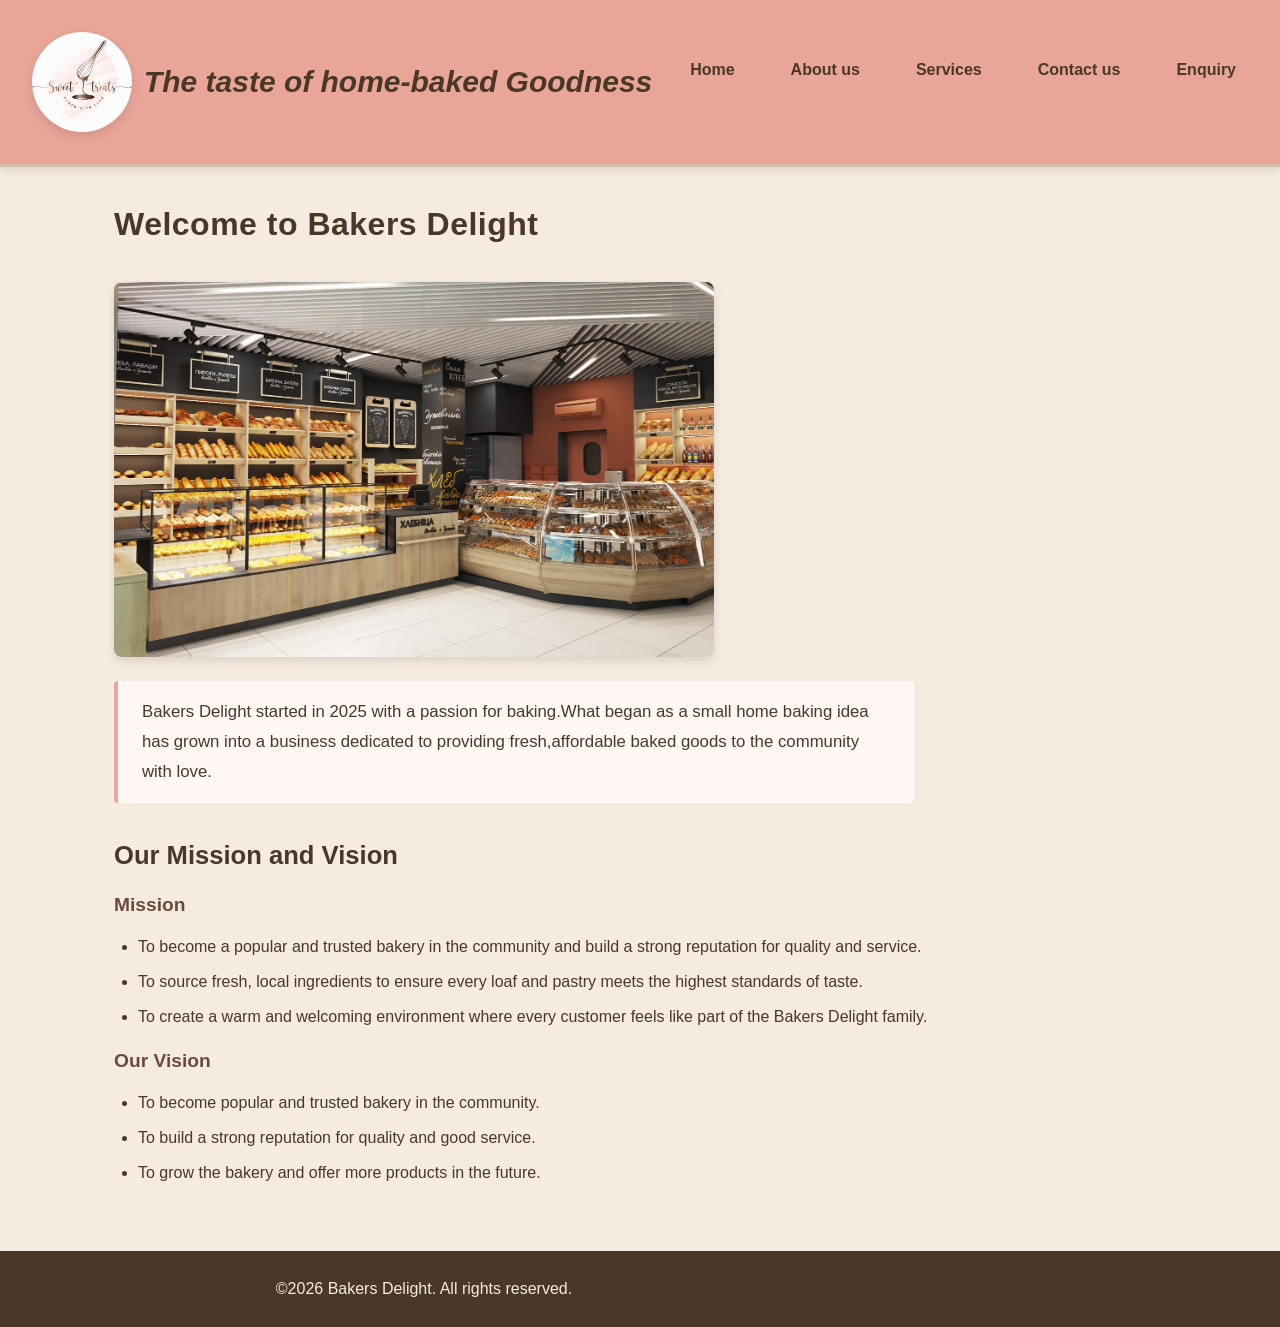
<file: index.html>
<!DOCTYPE html>
<html lang="en">
<head>
    <meta charset="UTF-8">
    <meta name="viewport" content="width=device-width, initial-scale=1.0">
    <title>Bakers Delight</title>

    <link rel="stylesheet" href="css/style.css">
</head>
<body>
    

<header>
    <img src="images/images-logo.jpg" style="width: 100px;height: 100px;"><span style="font-size: 30px; font-size: italic; margin-left: 10px;vertical-align: middle;">The taste of home-baked Goodness</span>
     <nav>
<ul>
<li><a href="index.html">Home</a></li>
<li><a href="about.html">About us</a></li>
<li><a href="services.html">Services</a></li>
<li><a href="contact.html">Contact us</a></li>
<li><a href="enquiry.html">Enquiry</a></li>
</ul

    </nav>
    </header>
    <main>
<section>
<h1>Welcome to Bakers Delight</h1>

    <img src="images/bakery-shop.jpg" style="width:600px;"> <br>

<p class="about-paragraph">Bakers Delight started in 2025 with a passion for baking.What began as a small home baking idea has grown into a business dedicated to providing fresh,affordable baked goods to the community with love. </p>


</section>
<h2>Our Mission and Vision</h2>
<h3>Mission</h3>
<ul>
    <li>To become a popular and trusted bakery in the community and build a strong reputation for quality and service.</li>
    <li>To source fresh, local ingredients to ensure every loaf and pastry meets the highest standards of taste.</li>
    <li>To create a warm and welcoming environment where every customer feels like part of the Bakers Delight family.</li>
</ul>
<section>
<h3>Our Vision</h3>
<ul>
<li>To become popular and trusted bakery in the community.</li>
<li>To build a strong reputation for quality and good service.</li>
<li>To grow the bakery and offer more products in the future.</li>
</ul>
</section>
    </main>
    
    <footer>
    <p>©2026 Bakers Delight. All rights reserved.</p>
</footer>
</body>
</html>
</file>
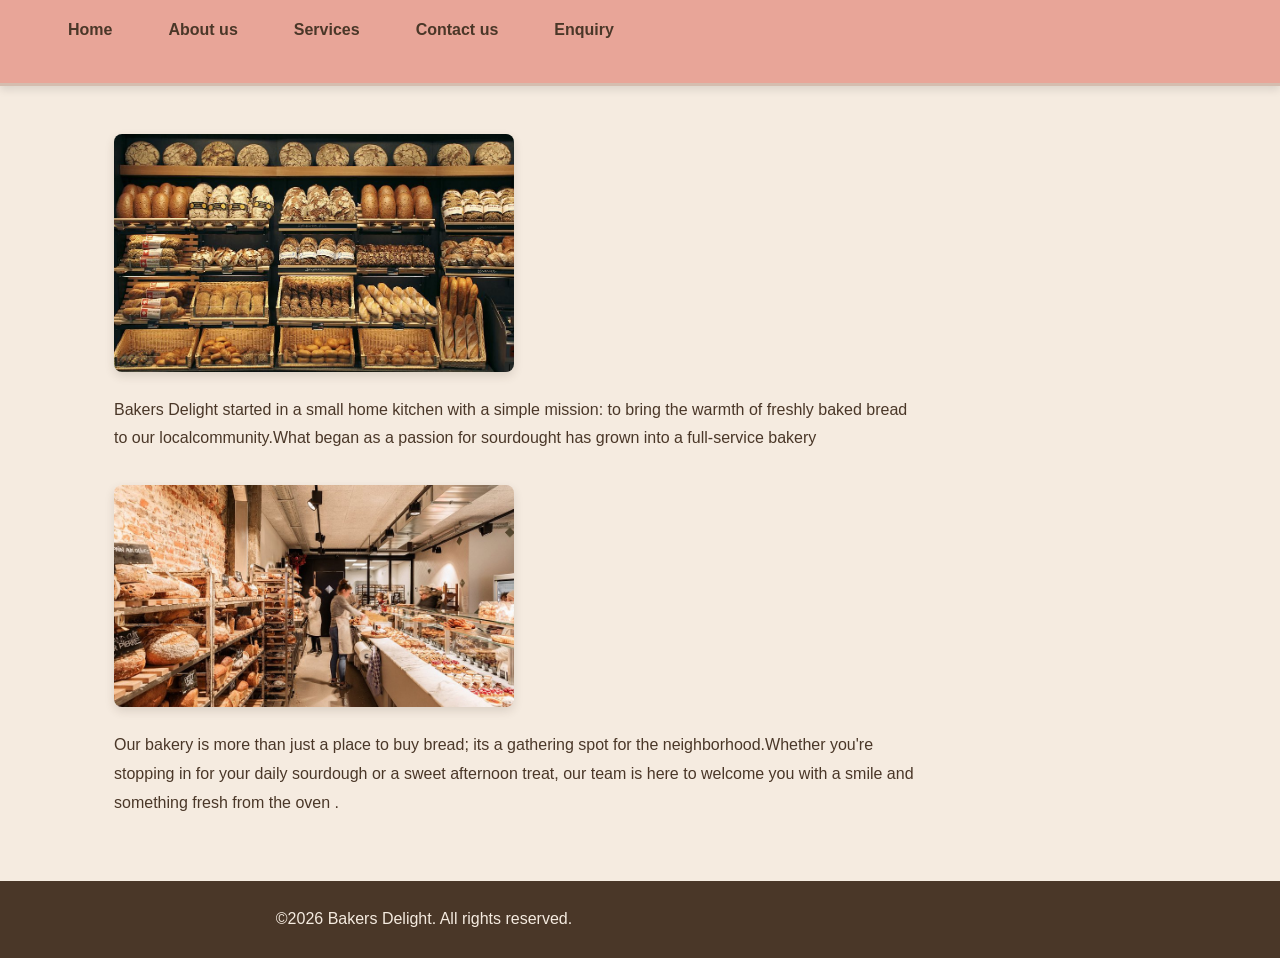
<file: about.html>
<!DOCTYPE html>
<html lang="en">
<head>
    <meta charset="UTF-8">
    <meta name="viewport" content="width=, initial-scale=1.0">
    <title>About Us| Bakers Delight</title>
   <link rel="stylesheet" href="css/style.css">
</head>
<body>
<header>
<nav>
<ul>
<li><a href="index.html">Home</a></li>
<li><a href="about.html">About us</a></li>
<li><a href="services.html">Services</a></li>
<li><a href="contact.html">Contact us</a></li>
<li><a href="enquiry.html">Enquiry</a></li>
</ul>
</nav>
</header>
<main>
 <section>
<img src="images/bakery-z.jpg" width="400">
<p>Bakers Delight started in a small home kitchen with a simple mission: to bring the warmth of freshly baked bread to our localcommunity.What began as a passion for sourdought has grown into a full-service bakery</p>
<img src="images/a.jpg" width="400">
<p>Our bakery is more than just a place to buy bread; its a gathering spot for the neighborhood.Whether you're stopping in for your daily sourdough or a sweet afternoon treat, our team is here to welcome you with a smile and something fresh from the oven .</p>
</section>
 </main>

<footer>
    <p>©2026 Bakers Delight. All rights reserved.</p>
</footer>

</body>
</html>
</file>
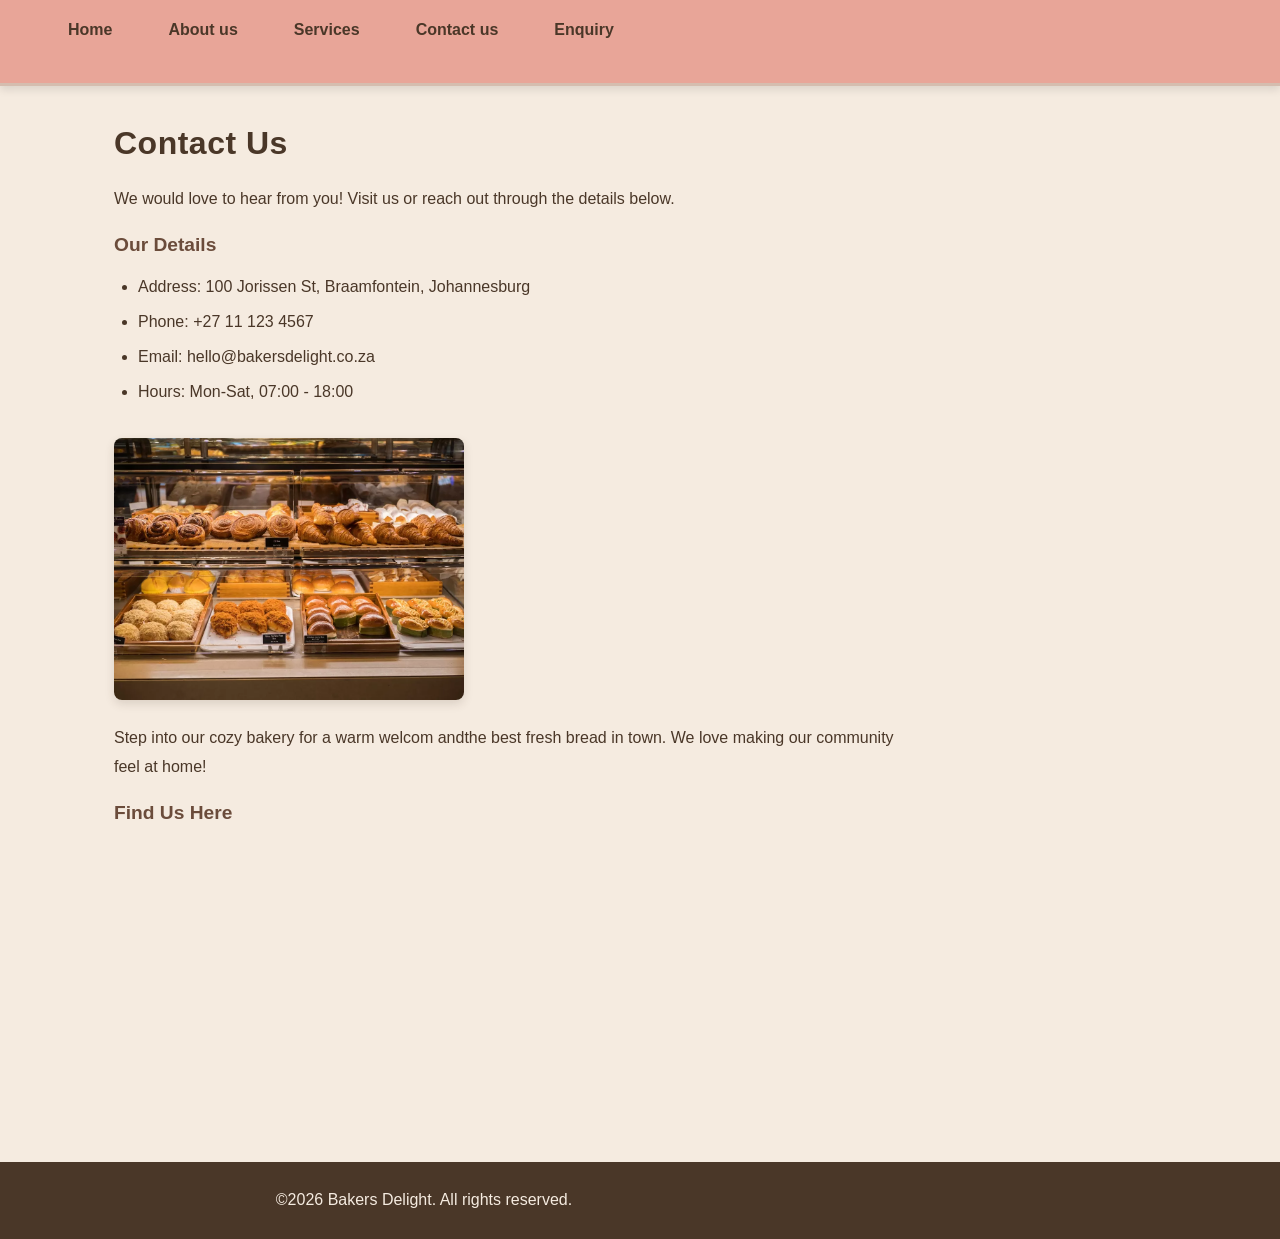
<file: contact.html>
<!DOCTYPE html>
<html lang="en">
<head>
    <meta charset="UTF-8">
    <meta name="viewport" content="width=device-width, initial-scale=1.0">
    <title>Contact Us| Bakers DElight</title>
     <link rel="stylesheet" href="css/style.css">
</head>
<body>
    <header>
    <nav>
  <ul>
<li><a href="index.html">Home</a></li>
<li><a href="about.html">About us</a></li>
<li><a href="services.html">Services</a></li>
<li><a href="contact.html">Contact us</a></li>
<li><a href="enquiry.html">Enquiry</a></li>
  </ul>
    </nav>
    </header>
    <main>
    <h1>Contact Us</h1>
    <p>We would love to hear from you! Visit us or reach out through the details below.</p>

    <!-- Our Details Section -->
    <div class="contact-info">
        <h3>Our Details</h3>
        <ul>
            <li>Address: 100 Jorissen St, Braamfontein, Johannesburg</li>
            <li>Phone: +27 11 123 4567</li>
            <li>Email: hello@bakersdelight.co.za</li>
            <li>Hours: Mon-Sat, 07:00 - 18:00</li>
        </ul>
    </div>
<img src="images/image-b.webp" width="350"> <br>
<p>Step into our cozy bakery for a warm welcom andthe best fresh bread in town.
    We love making our community feel at home!
</p>
    <!-- Map Section -->
    <div class="map-container">
        <h3>Find Us Here</h3>
    
        <iframe src="https://www.google.com/maps/embed?pb=!1m18!1m12!1m3!1d3581.6573715201416!2d28.03362147541243!3d-26.19280526487968!2m3!1f0!2f0!3f0!3m2!1i1024!2i768!4f13.1!3m3!1m2!1s0x1e950c1e847c2b3d%3A0x673199587c69998b!2s100%20Jorissen%20St%2C%20Braamfontein%2C%20Johannesburg%2C%202001!5e0!3m2!1sen!2sza!4v1718799799000!5m2!1sen!2sza" width="100%" height="250" style="border:0;" allowfullscreen="" loading="lazy"></iframe>
    </div>
</main>
    <footer>
    <p>©2026 Bakers Delight. All rights reserved.</p>
</footer>

</body>
</html>
</file>
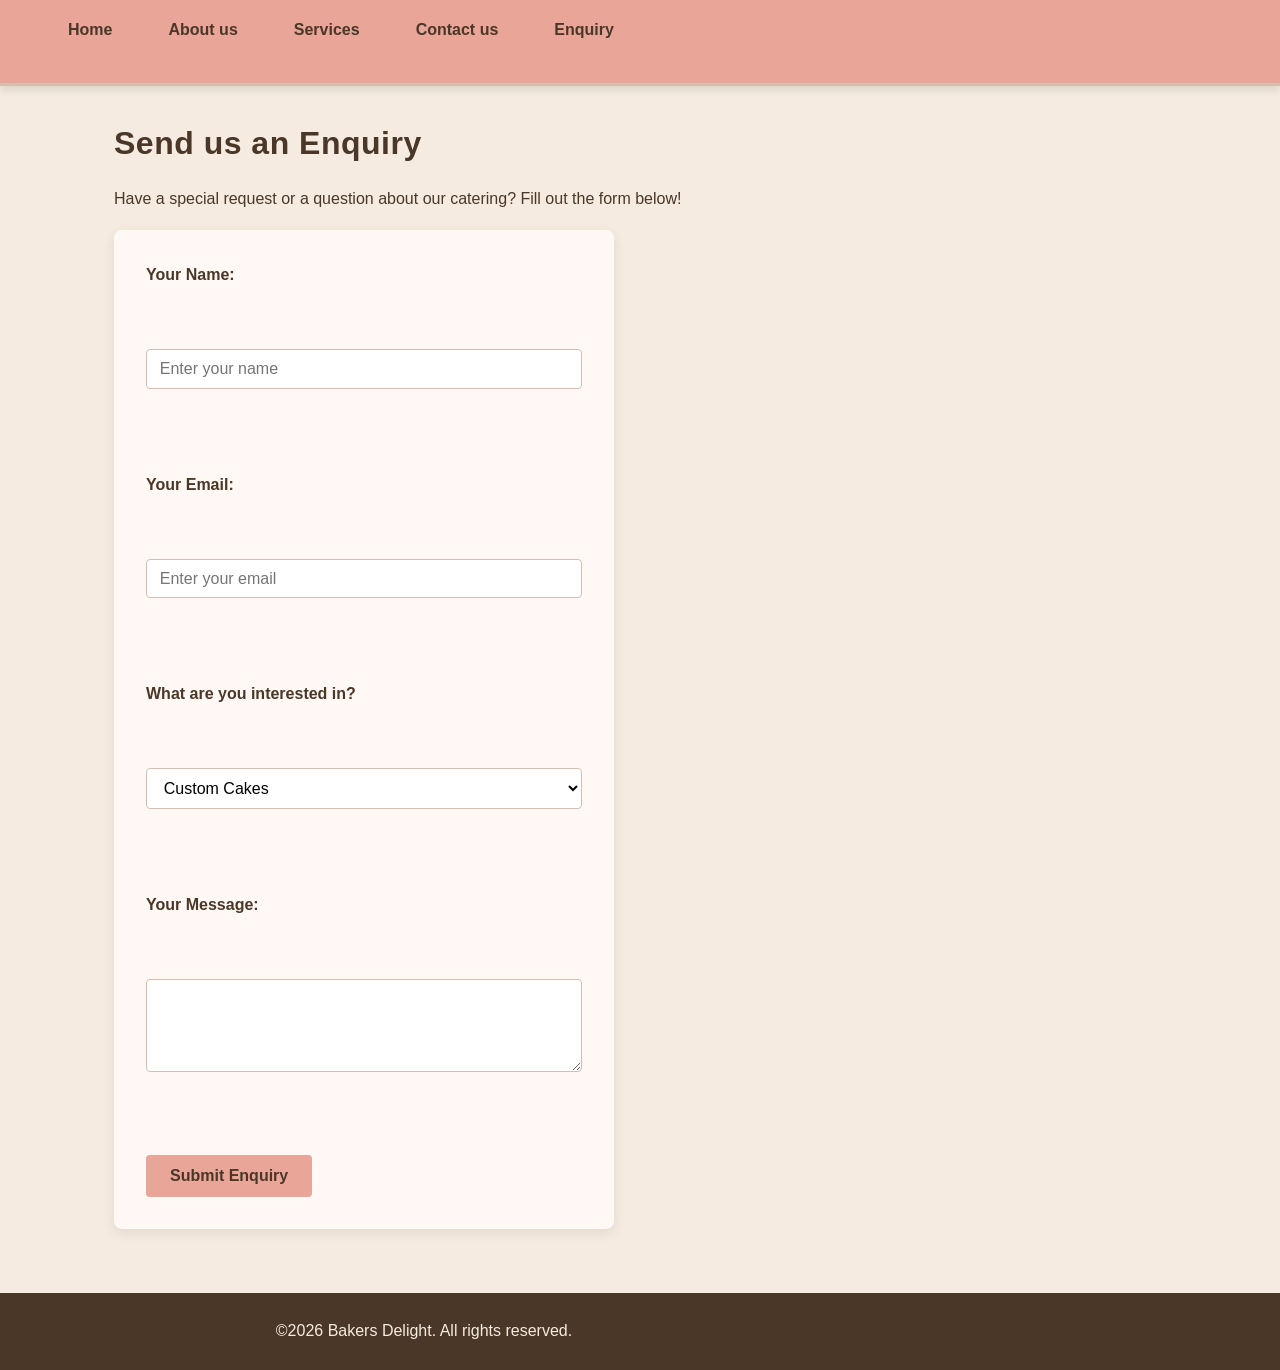
<file: enquiry.html>
<!DOCTYPE html>
<html lang="en">
<head>
    <meta charset="UTF-8">
    <meta name="viewport" content="width=device-width, initial-scale=1.0">
    <title>Enquiry</title>
   <link rel="stylesheet" href="css/style.css">
</head>
<body>
    <header>
    <nav>
 <ul>
<li><a href="index.html">Home</a></li>
<li><a href="about.html">About us</a></li>
<li><a href="services.html">Services</a></li>
<li><a href="contact.html">Contact us</a></li>
<li><a href="enquiry.html">Enquiry</a></li>
  </ul>
    </nav>
    </header>
    <main>
<h1>Send us an Enquiry</h1>
<p>Have a special request or a question about our catering? Fill out the form below!</p>

<form>
    <label>Your Name:</label><br>
    <input type="text" name="name" placeholder="Enter your name"><br><br>

    <label>Your Email:</label><br>
    <input type="email" name="email" placeholder="Enter your email"><br><br>

    <label>What are you interested in?</label><br>
    <select name="interest">
        <option value="cakes">Custom Cakes</option>
        <option value="catering">Event Catering</option>
        <option value="feedback">General Feedback</option>
    </select><br><br>

    <label>Your Message:</label><br>
    <textarea name="message" rows="4" cols="30"></textarea><br><br>

    <input type="submit" value="Submit Enquiry">
</form>





    </main>
    <footer>
    <p>©2026 Bakers Delight. All rights reserved.</p>
</footer>
</body>
</html>
</file>
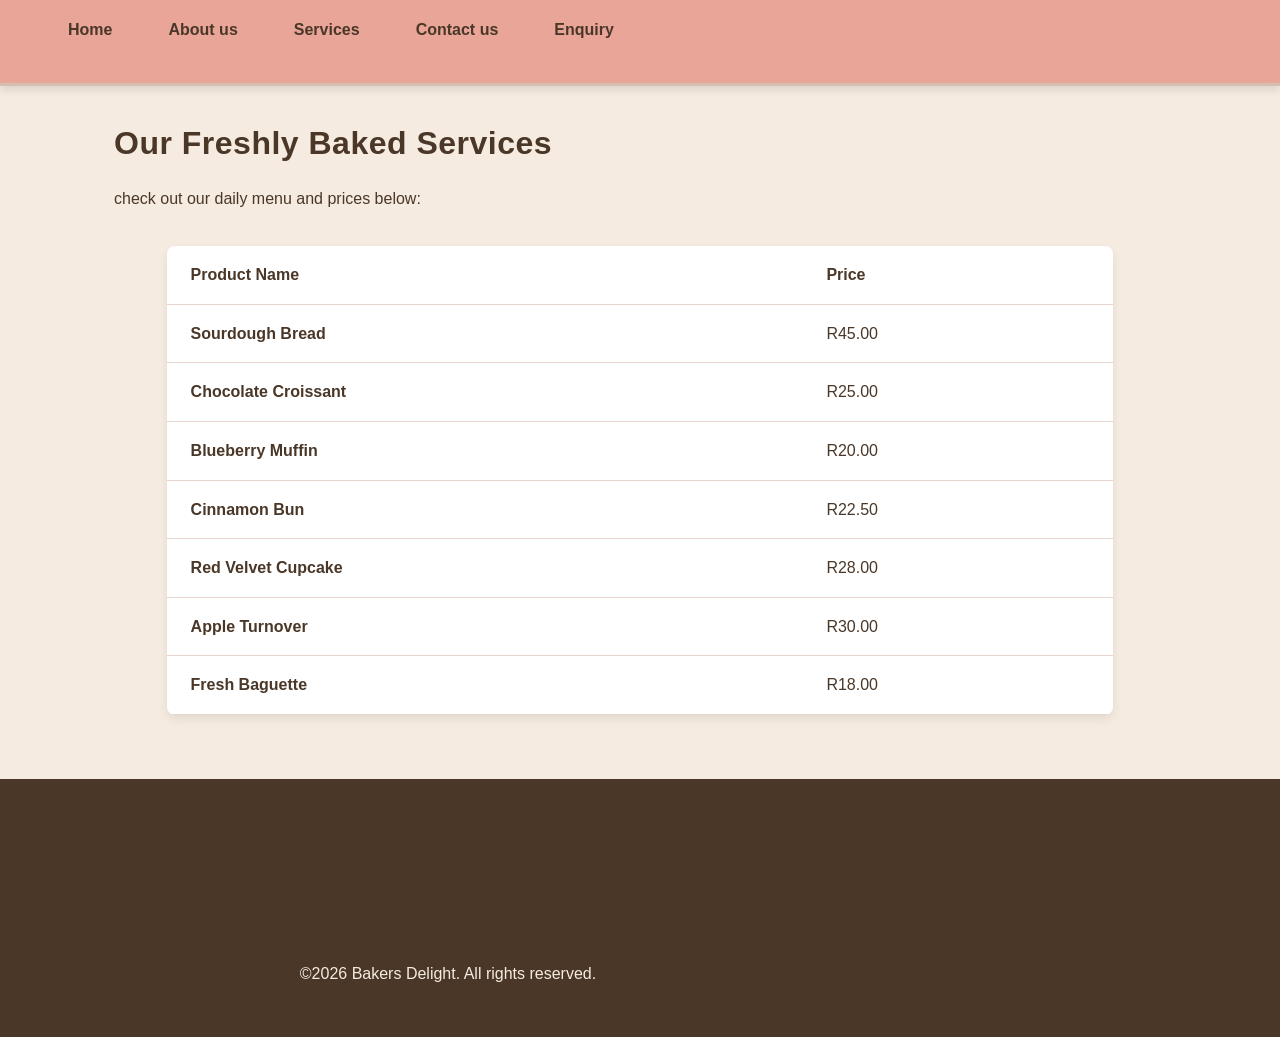
<file: services.html>
<!DOCTYPE html>
<html lang="en">

<head>
    <meta charset="UTF-8">
    <meta name="viewport" content="width=device, initial-scale=1.0">
    <title>Sevices| Bakers Delight</title>
    <link rel="stylesheet" href="css/style.css">
</head>

<body>
    <header>
    <nav>
    <ul>
<li><a href="index.html">Home</a></li>
<li><a href="about.html">About us</a></li>
<li><a href="services.html">Services</a></li>
<li><a href="contact.html">Contact us</a></li>
<li><a href="enquiry.html">Enquiry</a></li>
    </ul>
    </nav>
    </header>

    <main>
        <h1>Our Freshly Baked Services</h1>
        <p>check out our daily menu and prices below:</p>
        <table class="product-table">
            <tr>
                <th>Product Name</th>
                <th>Price</th>
            </tr>
            <tr>
                <td>Sourdough Bread</td>
                <td>R45.00</td>
            </tr>
            <tr>
                <td>Chocolate Croissant</td>
                <td>R25.00</td>
            </tr>
            <tr>
                <td>Blueberry Muffin</td>
                <td>R20.00</td>
            </tr>
            <tr>
                <td>Cinnamon Bun</td>
                <td>R22.50</td>
            </tr>
            <tr>
                <td>Red Velvet Cupcake</td>
                <td>R28.00</td>
            </tr>
            <tr>
                <td>Apple Turnover</td>
                <td>R30.00</td>
            </tr>
            <tr>
                <td>Fresh Baguette</td>
                <td>R18.00</td>
            </tr>
        </table>
    </main>
<footer>
















    </main>

    <br><br><br>

   <footer>
    <p>©2026 Bakers Delight. All rights reserved.</p>
</footer>
</body>

</html>
</file>
<file: css/style.css>
/* ==========================================================================
   BAKERS DELIGHT - Main Stylesheet
   Student: Kopano Kearabetsoe Maboi | ST10522631
   ========================================================================== */

/* ==========================================================================
   SECTION 1: CSS RESET & BASE / DEFAULT STYLES
   Rubric: 2.2 Establish a Base Style (5 Marks)
   ========================================================================== */

* {
    margin: 0;
    padding: 0;
    box-sizing: border-box;
}

body {
    font-family: 'Segoe UI', Tahoma, Geneva, Verdana, sans-serif;
    font-size: 1rem;
    line-height: 1.6;
    color: #4a3728;
    background-color: #f5ebe0;
}

/* ==========================================================================
   SECTION 2: TYPOGRAPHY STYLES
   Rubric: 2.3 Apply Typography Styles (5 Marks)
   ========================================================================== */

h1 {
    font-size: 2rem;
    font-weight: 700;
    letter-spacing: 0.5px;
    margin-bottom: 1rem;
    color: #4a3728;
}

h2 {
    font-size: 1.6rem;
    font-weight: 600;
    margin-bottom: 0.85rem;
    color: #4a3728;
}

h3 {
    font-size: 1.2rem;
    font-weight: 600;
    margin-bottom: 0.75rem;
    color: #6b4c3b;
}

p {
    font-size: 1rem;
    line-height: 1.8;
    margin-bottom: 1rem;
    max-width: 800px;
}

ul {
    margin-left: 1.5rem;
    margin-bottom: 1rem;
}

li {
    margin-bottom: 0.5rem;
    line-height: 1.7;
}

/* ==========================================================================
   SECTION 3: LAYOUT STRUCTURE
   Rubric: 2.4 Create a Layout Structure (5 Marks)
   ========================================================================== */

main {
    max-width: 1100px;
    margin: 2rem auto;
    padding: 0 1.5rem;
}

section {
    margin-bottom: 2rem;
}

.content-block {
    margin-bottom: 2rem;
}

/* ==========================================================================
   SECTION 4: HEADER & NAVIGATION
   Rubric: 2.4 Layout Structure / 2.5 Visual Styles
   ========================================================================== */

header {
    background-color: #e8a598;
    padding: 1rem 2rem;
    width: 100%;
    display: flex;
    justify-content: space-between;
    align-items: center;
    box-shadow: 0 4px 8px rgba(0, 0, 0, 0.1);
    margin-bottom: 2rem;
}

header img {
    width: 100px;
    height: 100px;
    border-radius: 50%;
    object-fit: cover;
}

header span {
    font-size: 1.2rem;
    font-style: italic;
    font-weight: 600;
    color: #4a3728;
    margin-left: 1rem;
}

header nav ul {
    display: flex;
    justify-content: center;
    gap: 2rem;
    list-style: none;
}

header nav a {
    text-decoration: none;
    color: #4a3728;
    font-weight: 600;
    font-size: 1rem;
    padding: 0.5rem 0.75rem;
    border-radius: 4px;
    transition: background-color 0.3s ease, color 0.3s ease;
}

/* ==========================================================================
   SECTION 5: VISUAL STYLES — DECORATION & COLOUR
   Rubric: 2.5 Apply Visual Styles / CSS Decoration and Colour (5 Marks)
   ========================================================================== */

header {
    border-bottom: 3px solid #d5bdaf;
}

img {
    max-width: 100%;
    height: auto;
    border-radius: 8px;
    margin: 1rem 0;
    box-shadow: 0 4px 10px rgba(74, 55, 40, 0.15);
    transition: transform 0.3s ease, box-shadow 0.3s ease;
}

.about-paragraph {
    background-color: #fff8f5;
    border-left: 4px solid #e8a598;
    padding: 1rem 1.5rem;
    border-radius: 4px;
    font-size: 1.05rem;
    line-height: 1.8;
    color: #4a3728;
}

footer {
    background-color: #4a3728;
    color: #f5ebe0;
    text-align: center;
    padding: 1.5rem;
    margin-top: 4rem;
    width: 100%;
    font-size: 0.9rem;
    font-weight: 500;
}

footer p {
    margin-bottom: 0;
}

/* ==========================================================================
   SECTION 6: PSEUDO-CLASSES — INTERACTIVE ELEMENTS
   Rubric: 2.5 CSS Pseudo-Classes (10 Marks)
   ========================================================================== */

/* Navigation hover, focus, active */
header nav a:hover {
    background-color: #d5bdaf;
    color: #f5ebe0;
}

header nav a:focus {
    outline: 2px dashed #d5bdaf;
    outline-offset: 4px;
}

header nav a:active {
    background-color: #a68a78;
    color: #ffffff;
}

/* Image hover zoom effect */
img:hover {
    transform: scale(1.02);
    box-shadow: 0 8px 20px rgba(74, 55, 40, 0.2);
}

/* Form input focus highlight */
input:focus,
textarea:focus,
select:focus {
    outline: none;
    border-color: #e8a598;
    box-shadow: 0 0 0 3px rgba(232, 165, 152, 0.3);
}

/* Submit button hover */
input[type="submit"]:hover {
    background-color: #d5bdaf;
    cursor: pointer;
    transform: translateY(-2px);
}

input[type="submit"]:active {
    transform: translateY(0);
    background-color: #a68a78;
}

/* Table row hover */
.product-table tbody tr:hover {
    background-color: rgba(232, 165, 152, 0.15);
}

/* ==========================================================================
   SECTION 7: FORM STYLING
   ========================================================================== */

form {
    display: flex;
    flex-direction: column;
    gap: 1rem;
    max-width: 500px;
    background-color: #fff8f5;
    padding: 2rem;
    border-radius: 8px;
    box-shadow: 0 4px 12px rgba(74, 55, 40, 0.1);
}

label {
    font-weight: 600;
    margin-bottom: 0.25rem;
    color: #4a3728;
}

input[type="text"],
input[type="email"],
select,
textarea {
    padding: 0.6rem 0.8rem;
    border-radius: 4px;
    border: 1px solid #d5bdaf;
    font-family: inherit;
    font-size: 1rem;
    background-color: #ffffff;
    transition: border-color 0.3s ease, box-shadow 0.3s ease;
    width: 100%;
}

input[type="submit"] {
    background-color: #e8a598;
    color: #4a3728;
    font-weight: 700;
    font-size: 1rem;
    padding: 0.75rem 1.5rem;
    border: none;
    border-radius: 4px;
    cursor: pointer;
    transition: background-color 0.3s ease, transform 0.2s ease;
    align-self: flex-start;
}

/* ==========================================================================
   SECTION 8: SERVICES TABLE STYLING
   ========================================================================== */

.product-table {
    width: 90%;
    margin: 2rem auto;
    border-collapse: collapse;
    border-radius: 8px;
    overflow: hidden;
    box-shadow: 0 4px 10px rgba(0, 0, 0, 0.08);
    background-color: #ffffff;
}

.product-table thead {
    background-color: #d5bdaf;
    color: #4a3728;
}

.product-table th,
.product-table td {
    text-align: left;
    padding: 1rem 1.5rem;
    border-bottom: 1px solid #e8d5cc;
}

.product-table td:first-child {
    font-weight: 600;
    color: #4a3728;
}

/* ==========================================================================
   SECTION 9: RESPONSIVE DESIGN — MEDIA QUERIES & BREAKPOINTS
   Rubric: Section 3 — Responsive Design (30 Marks total)
   ========================================================================== */

/* --- TABLET BREAKPOINT (max-width: 1024px) --- */
@media screen and (max-width: 1024px) {
    h1 { font-size: 1.75rem; }
    h2 { font-size: 1.4rem; }

    header {
        flex-direction: column;
        align-items: flex-start;
        gap: 1rem;
    }

    header nav ul {
        gap: 1.2rem;
    }

    main {
        padding: 0 1.2rem;
    }

    .product-table {
        width: 100%;
    }
}

/* --- MOBILE BREAKPOINT (max-width: 768px) --- */
@media screen and (max-width: 768px) {

    /* Typography adjustments for mobile */
    body {
        font-size: 0.95rem;
    }

    h1 { font-size: 1.5rem; }
    h2 { font-size: 1.25rem; }
    h3 { font-size: 1.1rem; }

    p {
        font-size: 0.95rem;
        max-width: 100%;
    }

    /* Header layout adjustment */
    header {
        flex-direction: column;
        align-items: center;
        padding: 1rem;
        text-align: center;
    }

    header img {
        margin: 0 auto;
        width: 75px;
        height: 75px;
    }

    /* Navigation menu adjustment — stacks vertically */
    header nav ul {
        flex-direction: column;
        width: 100%;
        gap: 0.5rem;
        text-align: center;
        padding: 0.5rem 0;
    }

    header nav ul li {
        width: 100%;
    }

    header nav a {
        display: block;
        width: 100%;
        padding: 0.75rem;
    }

    /* Image adjustments for mobile */
    img {
        width: 100% !important;
        height: auto;
        margin: 0.75rem 0;
    }

    /* Table adjustments */
    .product-table {
        width: 100%;
        font-size: 0.9rem;
    }

    .product-table th,
    .product-table td {
        padding: 0.75rem 1rem;
    }

    /* Form adjustments */
    form {
        width: 100%;
        padding: 1.25rem;
    }

    /* Footer */
    footer {
        margin-top: 2rem;
        font-size: 0.85rem;
    }
}

/* --- SMALL MOBILE BREAKPOINT (max-width: 480px) --- */
@media screen and (max-width: 480px) {
    h1 { font-size: 1.3rem; }

    header {
        padding: 0.75rem;
    }

    main {
        margin: 1rem auto;
        padding: 0 0.75rem;
    }

    .product-table th,
    .product-table td {
        padding: 0.6rem 0.75rem;
        font-size: 0.85rem;
    }
}
</file>
